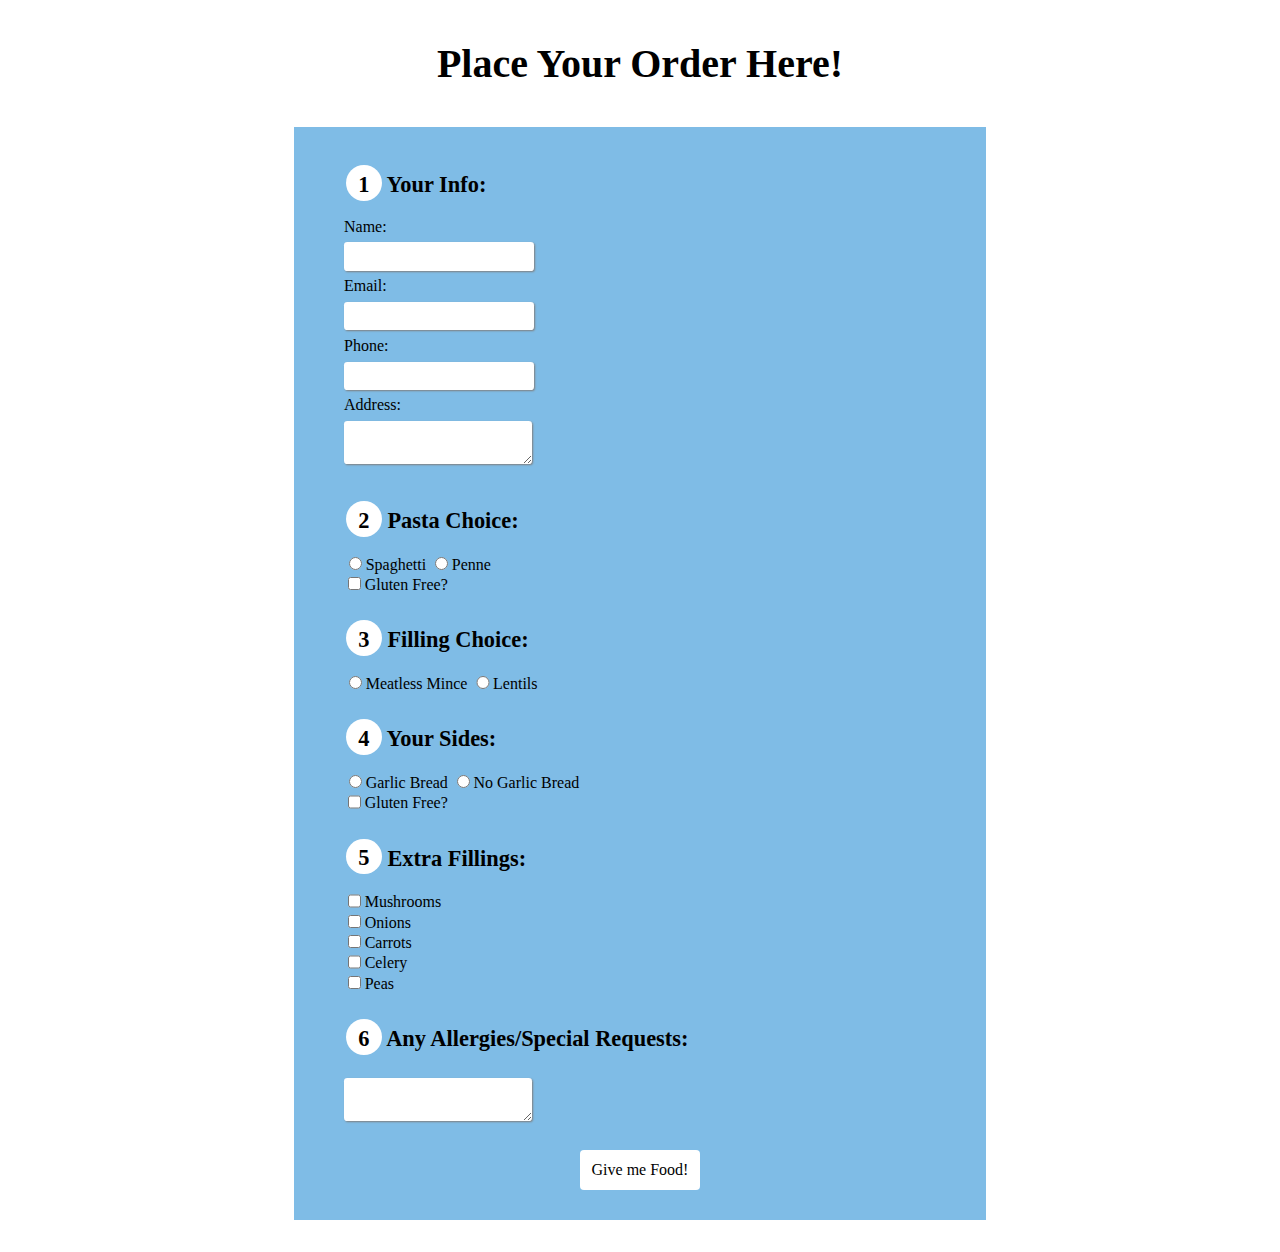
<file: meanmern_assignments/assignment2/main.html>
<!DOCTYPE html>
<html lang="en">
<head>
    <meta charset="UTF-8">
    <meta http-equiv="X-UA-Compatible" content="IE=edge">
    <meta name="viewport" content="width=device-width, initial-scale=1.0">
    <title>Order</title>
    <link rel="stylesheet" href="style.css">
</head>
<body>
    <div class="main">
        <h1>Place Your Order Here!</h1>
        <form action="javascript:void(0);">
            <fieldset>
            <legend><div class="number">1</div> Your Info:</legend>
            <label for="name">Name:</label><br>
        <input type="text" id="name" name="user_name"><br>
            <label for="mail">Email:</label><br>
        <input type="email" id="mail" name="user_email"><br>
            <label for="phone">Phone:</label><br>
        <input type="tel" id="phone" name="user_tel"><br>
            <label for="address">Address:</label><br>
            <textarea></textarea>
        </fieldset>
        <fieldset>
            <legend><div class="number">2</div> Pasta Choice:</legend>
            <input type="radio" id="spaghetti" name="pasta"><label>Spaghetti</label>
            <input type="radio" id="penne" name="pasta"><label>Penne</label><br>
            <input type="checkbox" id="glutenfree" name="glutenfree"><label>Gluten Free?</label>
        </fieldset>
        <fieldset>
            <legend><div class="number">3</div> Filling Choice:</legend>
            <input type="radio" id="mince" name="filling"><label>Meatless Mince</label>
            <input type="radio" id="lentils" name="filling"><label>Lentils</label>
        </fieldset>
            <fieldset>
                <legend><div class="number">4</div> Your Sides:</legend>
            <input type="radio" id="bread" name="side"><label>Garlic Bread</label>
            <input type="radio" id="nobread" name="side"><label>No Garlic Bread</label><br>
                <input type="checkbox" id="glutenfree" name="glutenfree"><label>Gluten Free?</label>
        </fieldset>
        <fieldset>
            <legend><div class="number">5</div> Extra Fillings:</legend>
            <input type="checkbox" id="mushrooms" name="mushrooms"><label>Mushrooms</label><br>
            <input type="checkbox" id="onions" name="onions"><label>Onions</label></br>
        <input type="checkbox" id="carrots" name="carrots"><label>Carrots</label></br>
    <input type="checkbox" id="celery" name="celery"><label>Celery</label></br>
    <input type="checkbox" id="peas" name="peas"><label>Peas</label></br>
        </fieldset>
    <fieldset>
        <legend><div class="number">6</div> Any Allergies/Special Requests:</legend>
    <textarea></textarea>
    </fieldset>
    <input class="button" type="submit" value="Give me Food!">
    </form>
    </div>
</body>
</html>
</file>
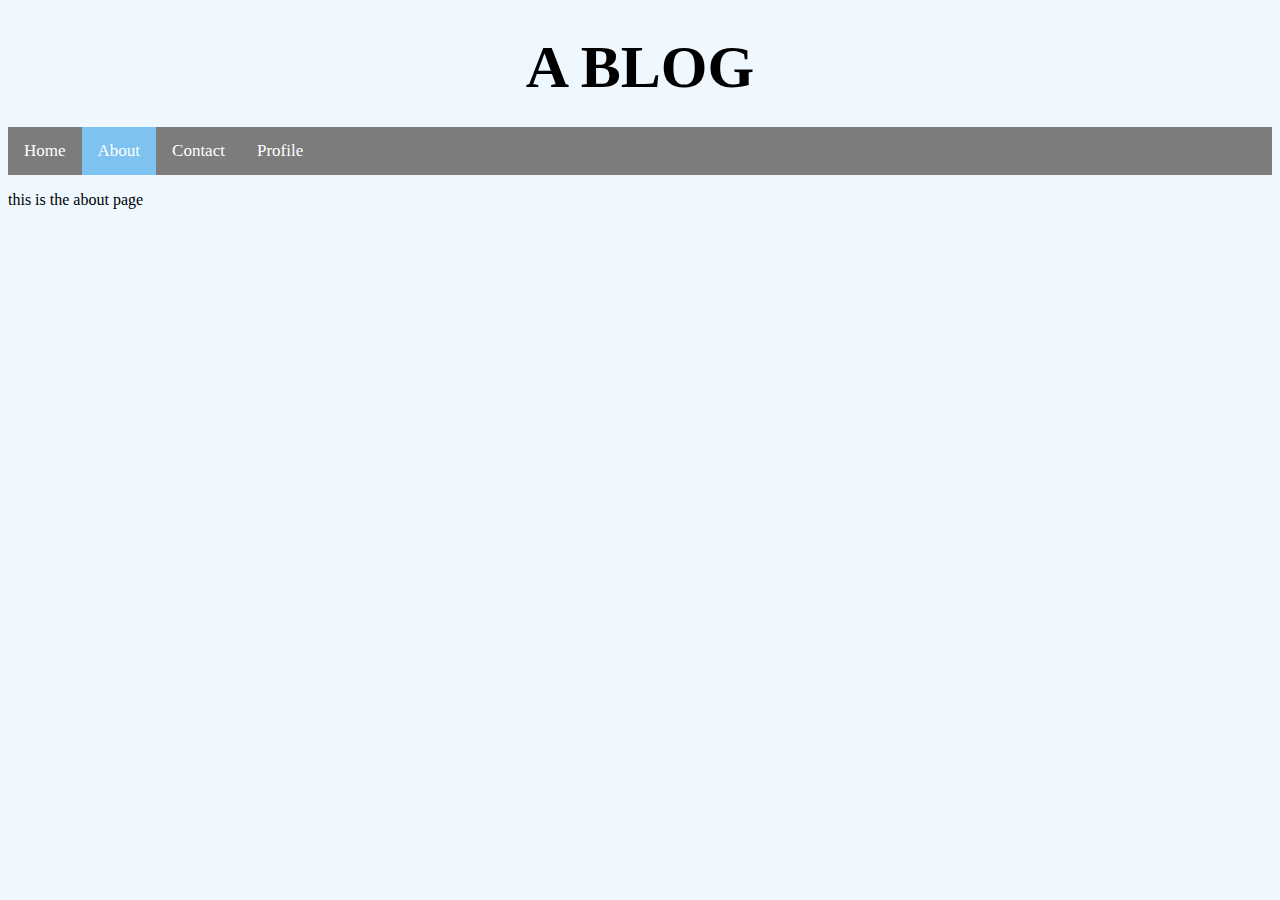
<file: meanmern_assignments/assignment3/about.html>
<!DOCTYPE html>
<html lang="en">
<head>
    <meta charset="UTF-8">
    <meta http-equiv="X-UA-Compatible" content="IE=edge">
    <meta name="viewport" content="width=device-width, initial-scale=1.0">
    <link rel="stylesheet" href="style.css">
    <title>Blog</title>
</head>
<body>
    <div class="main">
        <h1 class="header"> A BLOG </h1>
        <div class="navbar">
            <ul>
                <li ><a href="home.html"> Home </a></li>
                <li><a class="active"> About </a></li>
                <li><a href="contact.html"> Contact </a></li>
                <li><a href="profile.html"> Profile </a></li>
            </ul>
        </div>
        <p>this is the about page</p>
    </div>
</body>
</html>
</file>
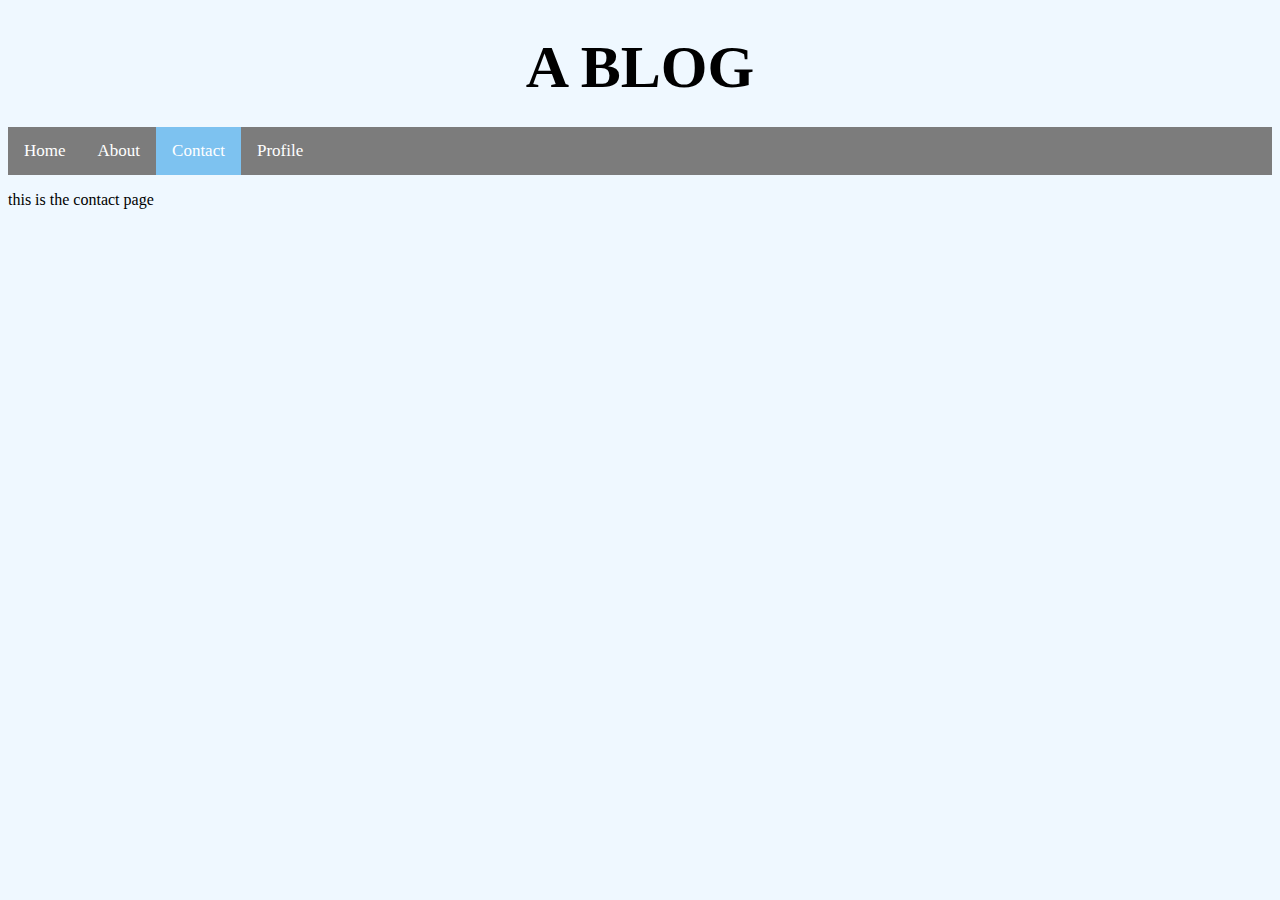
<file: meanmern_assignments/assignment3/contact.html>
<!DOCTYPE html>
<html lang="en">
<head>
    <meta charset="UTF-8">
    <meta http-equiv="X-UA-Compatible" content="IE=edge">
    <meta name="viewport" content="width=device-width, initial-scale=1.0">
    <link rel="stylesheet" href="style.css">
    <title>Blog</title>
</head>
<body>
    <div class="main">
        <h1 class="header"> A BLOG </h1>
        <div class="navbar">
            <ul>
                <li ><a href="home.html"> Home </a></li>
                <li><a href="about.html"> About </a></li>
                <li><a class="active"> Contact </a></li>
                <li><a href="profile.html"> Profile </a></li>
            </ul>
        </div>
        <p>this is the contact page</p>
    </div>
</body>
</html>
</file>
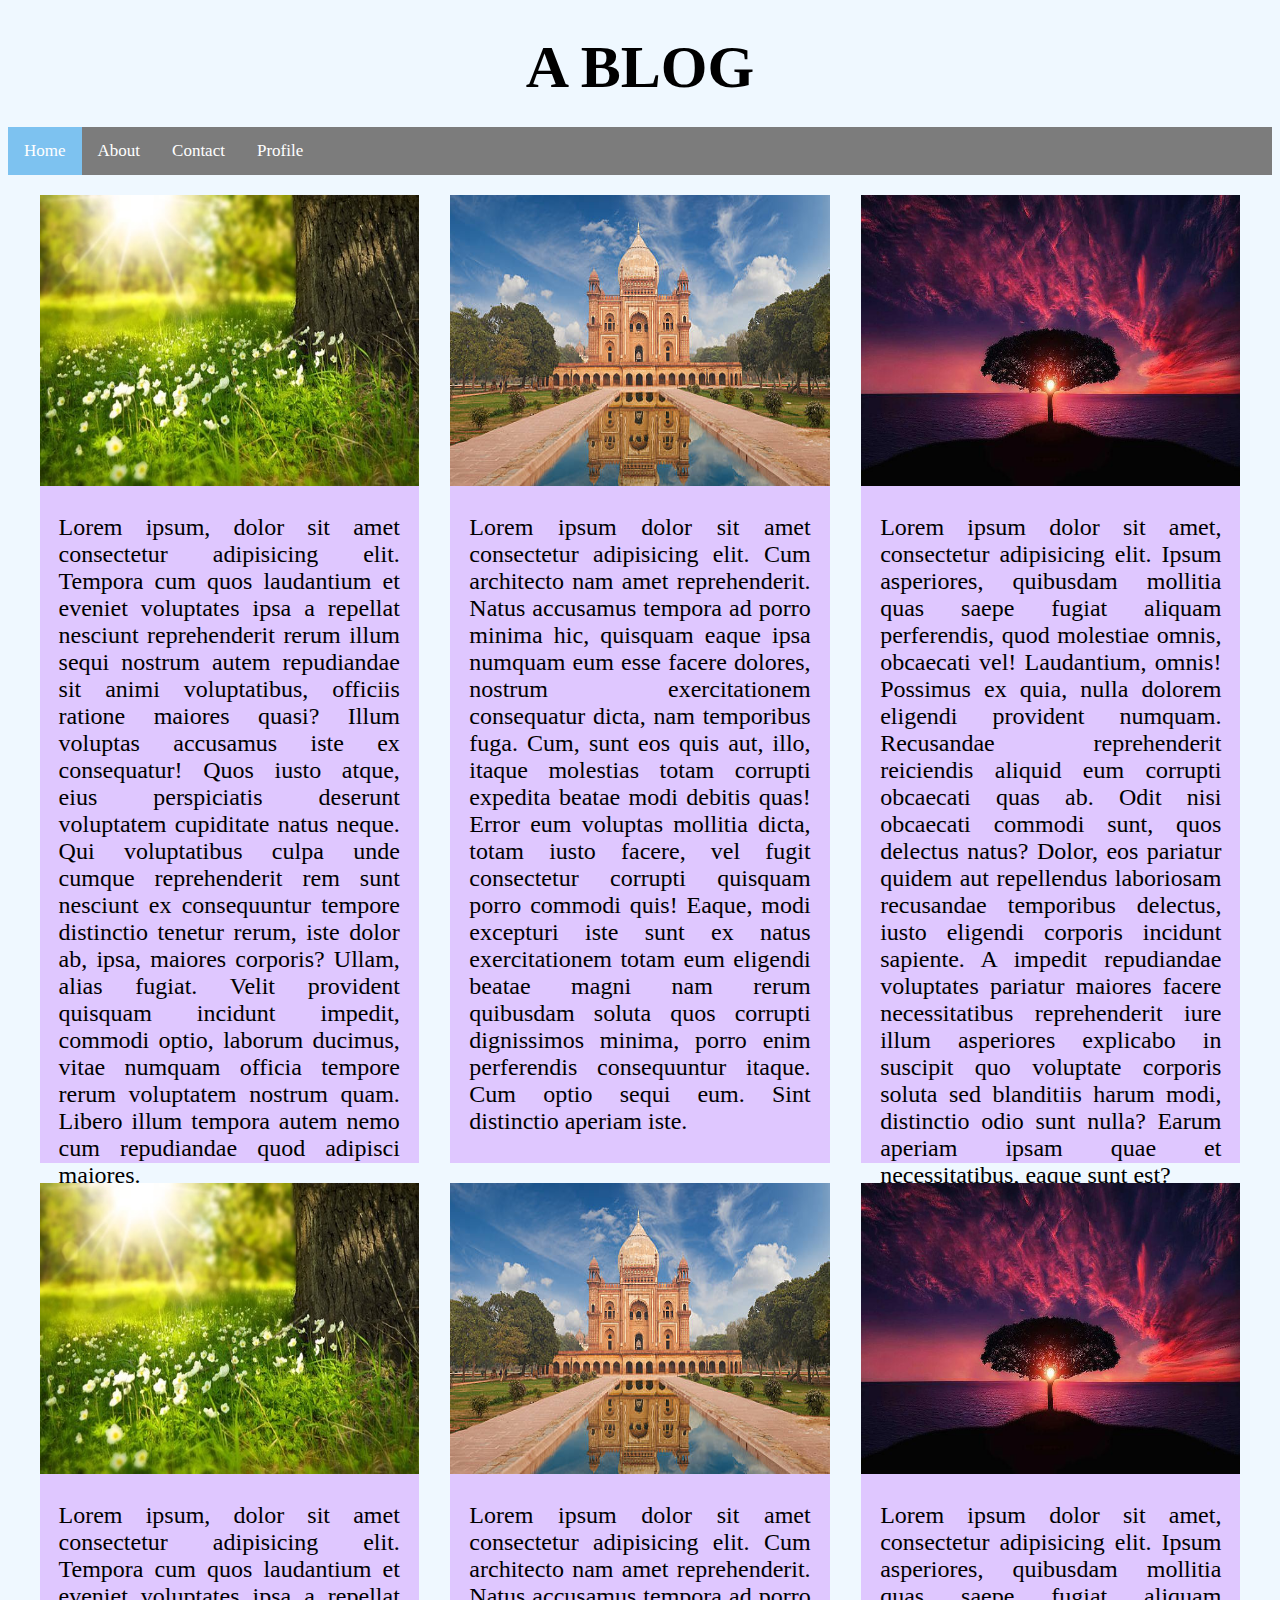
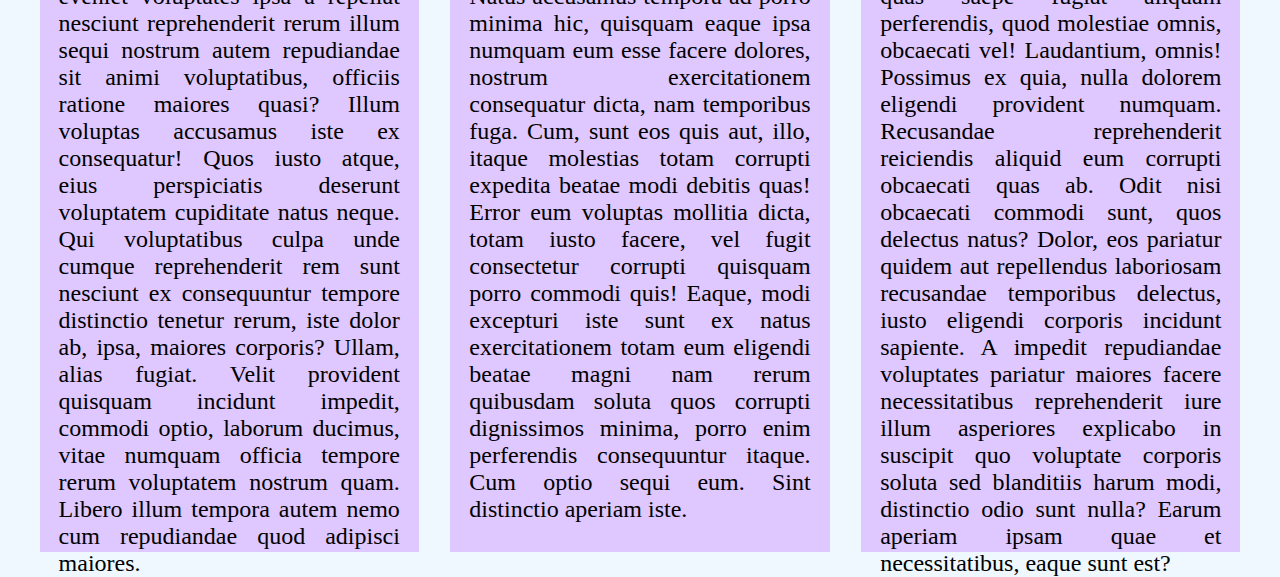
<file: meanmern_assignments/assignment3/home.html>
<!DOCTYPE html>
<html lang="en">
<head>
    <meta charset="UTF-8">
    <meta http-equiv="X-UA-Compatible" content="IE=edge">
    <meta name="viewport" content="width=device-width, initial-scale=1.0">
    <link rel="stylesheet" href="style.css">
    <title>Blog</title>
</head>
<body>
    <div class="main">
        <h1 class="header"> A BLOG </h1>
        <div class="navbar">
            <ul>
                <li ><a class="active"> Home </a></li>
                <li><a href="about.html"> About </a></li>
                <li><a href="contact.html"> Contact </a></li>
                <li><a href="profile.html"> Profile </a></li>
            </ul>
        </div>
        <div class="content">
            <div>
            <img src="images/flowers-276014__340.jpg">
            <p>Lorem ipsum, dolor sit amet consectetur adipisicing elit. Tempora cum quos laudantium et eveniet voluptates ipsa a repellat nesciunt reprehenderit rerum illum sequi nostrum autem repudiandae sit animi voluptatibus, officiis ratione maiores quasi? Illum voluptas accusamus iste ex consequatur! Quos iusto atque, eius perspiciatis deserunt voluptatem cupiditate natus neque. Qui voluptatibus culpa unde cumque reprehenderit rem sunt nesciunt ex consequuntur tempore distinctio tenetur rerum, iste dolor ab, ipsa, maiores corporis? Ullam, alias fugiat. Velit provident quisquam incidunt impedit, commodi optio, laborum ducimus, vitae numquam officia tempore rerum voluptatem nostrum quam. Libero illum tempora autem nemo cum repudiandae quod adipisci maiores.</p>
            </div>
            <div>
            <img src="images/istockphoto-505239248-612x612.jpg">
            <p>Lorem ipsum dolor sit amet consectetur adipisicing elit. Cum architecto nam amet reprehenderit. Natus accusamus tempora ad porro minima hic, quisquam eaque ipsa numquam eum esse facere dolores, nostrum exercitationem consequatur dicta, nam temporibus fuga. Cum, sunt eos quis aut, illo, itaque molestias totam corrupti expedita beatae modi debitis quas! Error eum voluptas mollitia dicta, totam iusto facere, vel fugit consectetur corrupti quisquam porro commodi quis! Eaque, modi excepturi iste sunt ex natus exercitationem totam eum eligendi beatae magni nam rerum quibusdam soluta quos corrupti dignissimos minima, porro enim perferendis consequuntur itaque. Cum optio sequi eum. Sint distinctio aperiam iste.</p>
            </div>
            <div>
            <img src="images/tree-736885__480.jpg">
            <p>Lorem ipsum dolor sit amet, consectetur adipisicing elit. Ipsum asperiores, quibusdam mollitia quas saepe fugiat aliquam perferendis, quod molestiae omnis, obcaecati vel! Laudantium, omnis! Possimus ex quia, nulla dolorem eligendi provident numquam. Recusandae reprehenderit reiciendis aliquid eum corrupti obcaecati quas ab. Odit nisi obcaecati commodi sunt, quos delectus natus? Dolor, eos pariatur quidem aut repellendus laboriosam recusandae temporibus delectus, iusto eligendi corporis incidunt sapiente. A impedit repudiandae voluptates pariatur maiores facere necessitatibus reprehenderit iure illum asperiores explicabo in suscipit quo voluptate corporis soluta sed blanditiis harum modi, distinctio odio sunt nulla? Earum aperiam ipsam quae et necessitatibus, eaque sunt est?</p>
            </div>
        </div>
        <div class="content">
            <div>
            <img src="images/flowers-276014__340.jpg">
            <p>Lorem ipsum, dolor sit amet consectetur adipisicing elit. Tempora cum quos laudantium et eveniet voluptates ipsa a repellat nesciunt reprehenderit rerum illum sequi nostrum autem repudiandae sit animi voluptatibus, officiis ratione maiores quasi? Illum voluptas accusamus iste ex consequatur! Quos iusto atque, eius perspiciatis deserunt voluptatem cupiditate natus neque. Qui voluptatibus culpa unde cumque reprehenderit rem sunt nesciunt ex consequuntur tempore distinctio tenetur rerum, iste dolor ab, ipsa, maiores corporis? Ullam, alias fugiat. Velit provident quisquam incidunt impedit, commodi optio, laborum ducimus, vitae numquam officia tempore rerum voluptatem nostrum quam. Libero illum tempora autem nemo cum repudiandae quod adipisci maiores.</p>
            </div>
            <div>
            <img src="images/istockphoto-505239248-612x612.jpg">
            <p>Lorem ipsum dolor sit amet consectetur adipisicing elit. Cum architecto nam amet reprehenderit. Natus accusamus tempora ad porro minima hic, quisquam eaque ipsa numquam eum esse facere dolores, nostrum exercitationem consequatur dicta, nam temporibus fuga. Cum, sunt eos quis aut, illo, itaque molestias totam corrupti expedita beatae modi debitis quas! Error eum voluptas mollitia dicta, totam iusto facere, vel fugit consectetur corrupti quisquam porro commodi quis! Eaque, modi excepturi iste sunt ex natus exercitationem totam eum eligendi beatae magni nam rerum quibusdam soluta quos corrupti dignissimos minima, porro enim perferendis consequuntur itaque. Cum optio sequi eum. Sint distinctio aperiam iste.</p>
            </div>
            <div>
            <img src="images/tree-736885__480.jpg">
            <p>Lorem ipsum dolor sit amet, consectetur adipisicing elit. Ipsum asperiores, quibusdam mollitia quas saepe fugiat aliquam perferendis, quod molestiae omnis, obcaecati vel! Laudantium, omnis! Possimus ex quia, nulla dolorem eligendi provident numquam. Recusandae reprehenderit reiciendis aliquid eum corrupti obcaecati quas ab. Odit nisi obcaecati commodi sunt, quos delectus natus? Dolor, eos pariatur quidem aut repellendus laboriosam recusandae temporibus delectus, iusto eligendi corporis incidunt sapiente. A impedit repudiandae voluptates pariatur maiores facere necessitatibus reprehenderit iure illum asperiores explicabo in suscipit quo voluptate corporis soluta sed blanditiis harum modi, distinctio odio sunt nulla? Earum aperiam ipsam quae et necessitatibus, eaque sunt est?</p>
            </div>
        </div>
    </div>
</body>
</html>
</file>
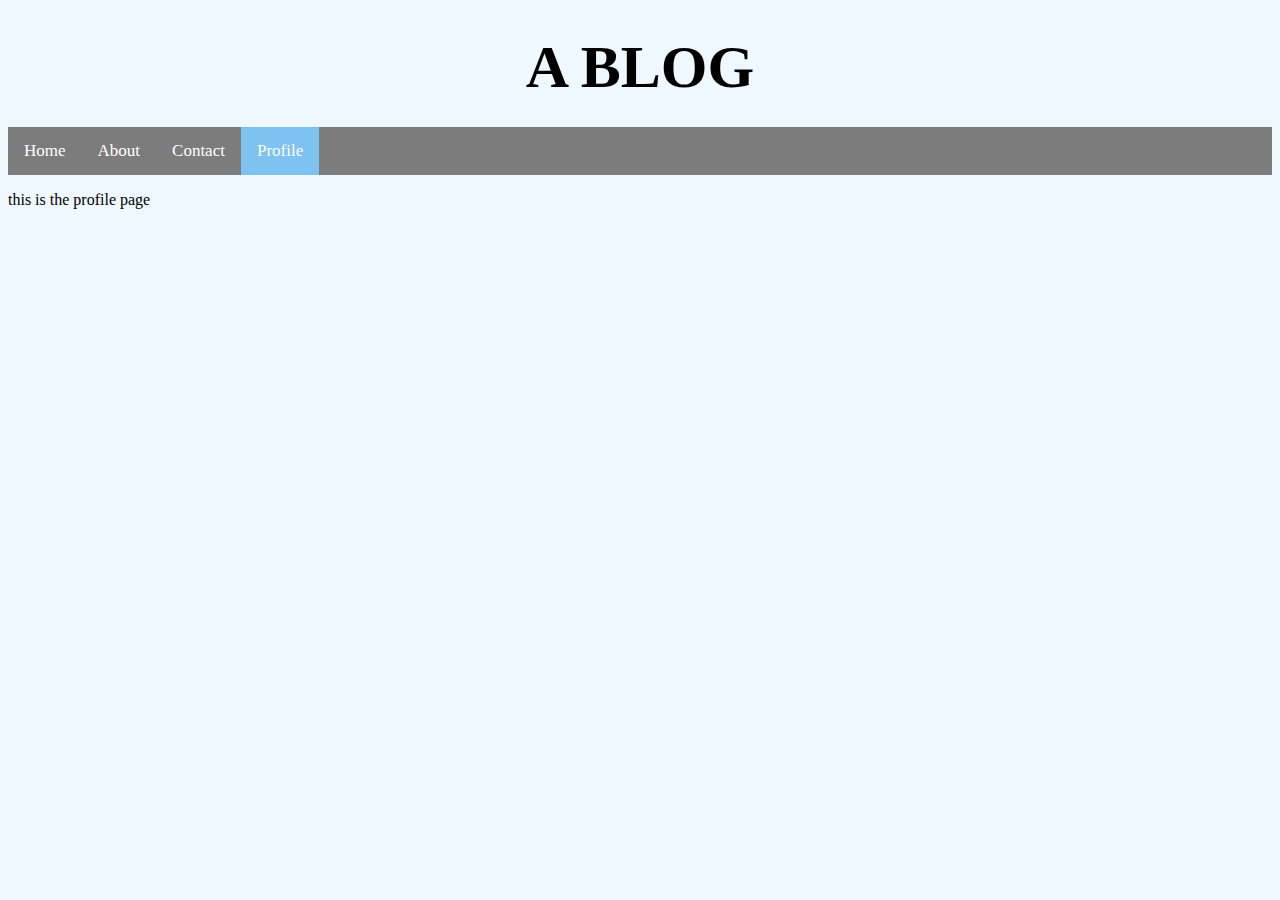
<file: meanmern_assignments/assignment3/profile.html>
<!DOCTYPE html>
<html lang="en">
<head>
    <meta charset="UTF-8">
    <meta http-equiv="X-UA-Compatible" content="IE=edge">
    <meta name="viewport" content="width=device-width, initial-scale=1.0">
    <link rel="stylesheet" href="style.css">
    <title>Blog</title>
</head>
<body>
    <div class="main">
        <h1 class="header"> A BLOG </h1>
        <div class="navbar">
            <ul>
                <li ><a href="home.html"> Home </a></li>
                <li><a href="about.html"> About </a></li>
                <li><a href="contact.html"> Contact </a></li>
                <li><a class="active"> Profile </a></li>
            </ul>
        </div>
        <p>this is the profile page</p>
    </div>
</body>
</html>
</file>
<file: meanmern_assignments/assignment2/style.css>
body {
	font-family: Montserrat;
}

.number {
	padding: .3em;
	text-align: center;
	display: inline-block;
	width: 1em;
	height: 1em;
	background-color: rgb(255, 255, 255);
	border-radius: 50%;
}

h1 {
	font-family: Montserrat;
  font-weight: bold;
	text-align: center;
	margin: 1em;
	font-size: 2.5em;
}

form {
	display: flex;
	flex-direction: column;
	background: rgb(127, 188, 230);
	margin: 0 auto 2em;
	padding: 30px;
}

input, 
textarea {
	border: none;
	padding: .5em;
	border-radius: .25em;
}

input:focus,
input:hover,
textarea:focus,
textarea:hover {
	background: seashell;
	border-bottom: 2px solid purple;
	outline: none;
}

input[type="radio"],
input[type="checkbox"] {
	margin-right: .25em;
	width: 1em;
	height: 1em;
}

fieldset {
	border: none;
	margin: .5em;
}

legend {
	font-family: Montserrat;
	font-size: 1.4em;
	font-weight: bold;
	padding-bottom: .5em;
}

label,
.button {
	font-family: Montserrat;
}

.button {
	border: none;
	background-color: #ffffff;
	font-size: 1em;
	align-self: center;
  padding: .7em;
	color: black;
}

.button:hover {
	cursor: pointer;
	background: rgb(219, 219, 219);
}

#name,
#mail,
#phone,
textarea {
	margin: .5em 0;
	box-shadow: 1px 1px 2px grey;
}

@media (min-width: 550px) {
	form {
		max-width: 50%;
	}
}
</file>
<file: meanmern_assignments/assignment3/style.css>
body {
    background-color: #eff8ff;
}

.main {
    display: grid;
}

.header {
    grid-column: 1;
    grid-row: 1;
    font-family: Montserrat;
    color: black;
    text-align: center;
    font-size: 60px;
    padding: 0;
    margin: 25px;
}

.navbar {
    grid-column: 1;
    grid-row: 2;
}

.navbar ul {
    list-style-type: none;
    margin: 0;
    padding: 0;
    overflow: hidden;
    background-color: rgb(124, 124, 124);;
  }
  
.navbar li {
    float: left;
  }
  
.navbar li a {
    display: block;
    color: white;
    font-family: Montserrat;
    font-size: 17px;
    text-align: center;
    padding: 14px 16px;
    text-decoration: none;
  }

.navbar li a:hover{
    background-color: rgb(95, 95, 95);
  }
  
.active {
    background-color: #7dc2f0;
  }

.content {
    margin-top: 20px;
    display: flex;
    justify-content: space-evenly;
    align-items: center;
}

.content div{
    width: 30%;
    height: 100%;
    background-color: rgb(223, 199, 255);
}

.content div p{
    font-family: montserrat;
    font-size: 24px;
    width: 90%;
    padding-left: 5%;
    text-align: justify;
}

.content div img{
    width: 100%;
    height: 30%;
}
</file>
